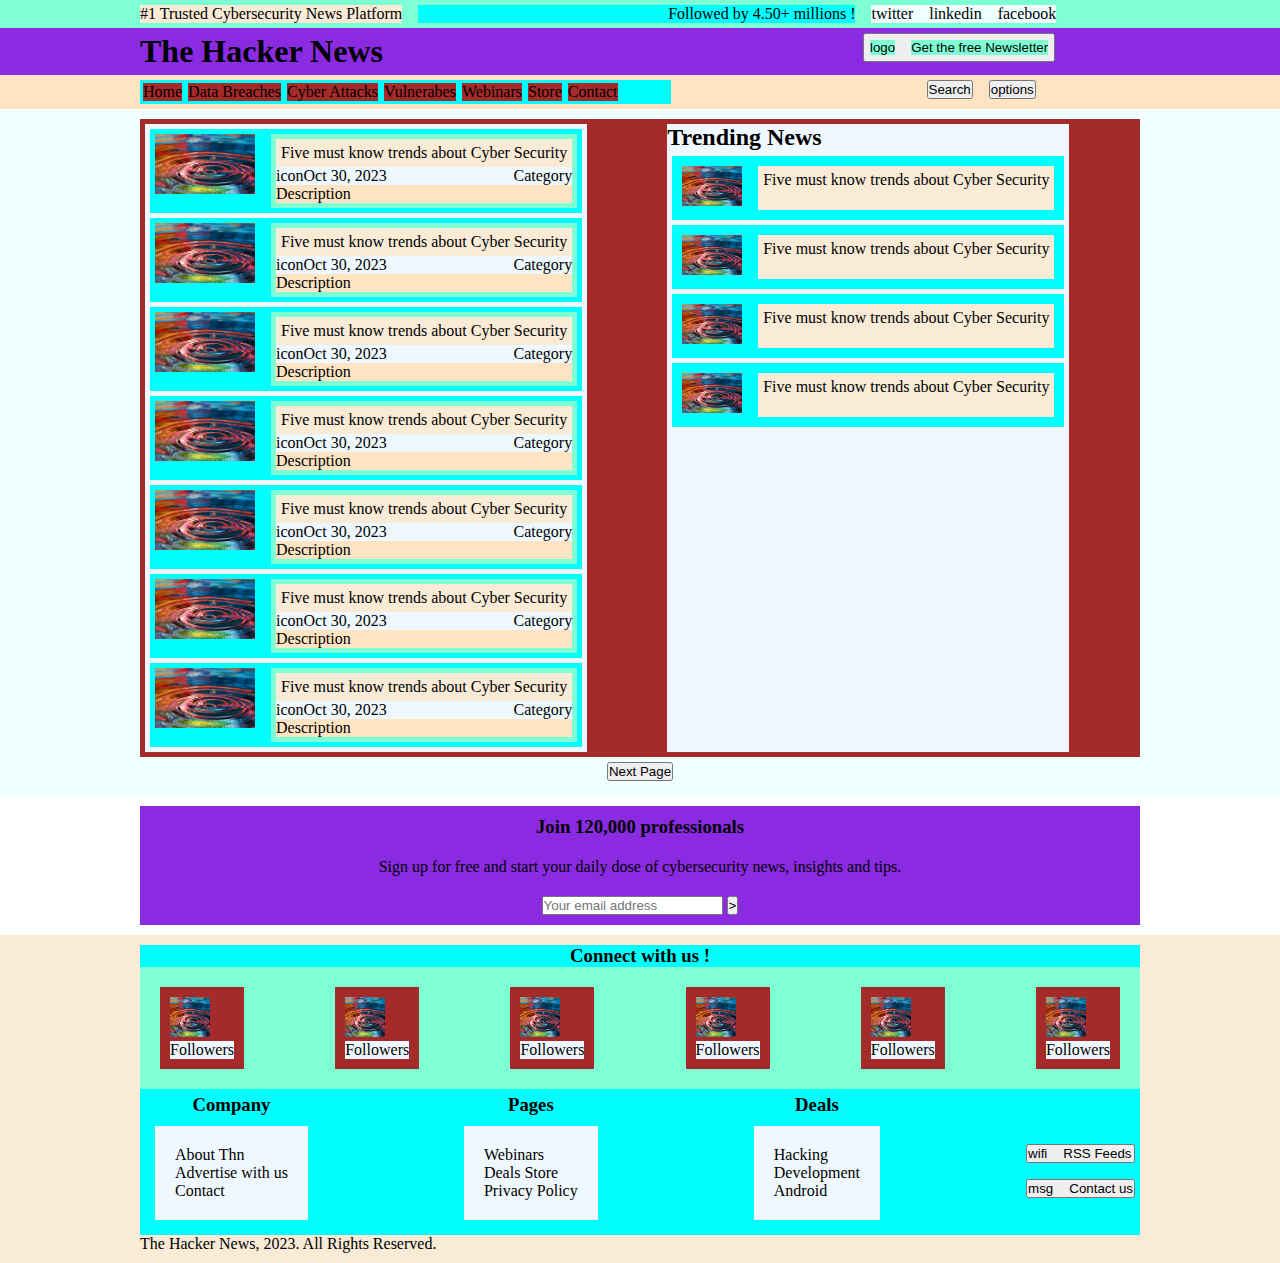
<file: index.html>
<!DOCTYPE html>
<html lang="en">
<head>
    <meta charset="UTF-8">
    <meta name="viewport" content="width=device-width, initial-scale=1.0">
    <title>The Hacker News</title>
    <link rel="stylesheet" type="text/css" href="static/reset.css">
    <link rel="stylesheet" type="text/css" href="static/styles.css">
</head>
<body>
    <div>
        <!--Header starts here-->
        
        <div class="header">
            <!--Top navbar-->
            <div class="top-navbar">
                <div class="center">
                    <div class="top-navbar-left">
                        #1 Trusted Cybersecurity News Platform
                    </div>
                    <div class="top-navbar-center">
                        <p>Followed by 4.50+ millions !</p>
                    </div>
                    <div class="top-navbar-right">
                        <div class="twitter-logo">twitter</div>
                        <div class="linkedin-logo">linkedin</div>
                        <div class="fb-logo">facebook</div>
                    </div>
                </div>
            </div>
            <!--Top navbar-->

            <!--Main navbar-->
            <div class="mid-navbar">
                <div class="center">
                    <div class="title">
                        <h1>The Hacker News</h1>
                    </div>
                    <div class="button">
                        <button>
                            <div class="btn">
                                <div class="logo">logo</div>
                                <div class="newsletter">Get the free Newsletter</div>
                            </div>
                        </button>
                    </div>
                </div>
            </div>
            
            <!--Main navbar ends -->

            <!--Bottom navbar-->
            <div class="bottom-navbar">
                <div class="center">
                    <div class="navbar-items">
                        <div class="style">Home</div>
                        <div class="style">Data Breaches</div>
                        <div class="style">Cyber Attacks</div>
                        <div class="style">Vulnerabes</div>
                        <div class="style">Webinars</div>
                        <div class="style">Store</div>
                        <div class="style">Contact</div>
                </div>
                <div class="logo">
                    <div class="logobutton"><button>Search</button></div>
                    <div class="logobutton"><button>options</button></div>
                </div>
                </div>
            </div>
            <!--Bottom navbar ends -->
        </div>
        <!--header ends here-->

        <!--main body starts here-->
            <div class="article">
                <div class="center">
                    <div class="article-wrapper-wrapper">
                        <div class="article-wrapper">
                            <!--news card starts here-->
                            <div class="news-content">
                                    <div class="news-card">
                                        <div><img src="static/test.jpg" width="100px" height="60px"></div>
                                            <div class="news-details">
                                                <div class="news-title">Five must know trends about Cyber Security</div>
                                                <div class="category">
                                                    <div class="date">
                                                        <div>icon</div>
                                                        <div>Oct 30, 2023</div>
                                                        </div>
                                                        <div>Category</div>
                                                </div>
                                                <div class="description">Description</div>  
                                        </div>
                                    </div>
                                    <div class="news-card">
                                        <div><img src="static/test.jpg" width="100px" height="60px"></div>
                                            <div class="news-details">
                                                <div class="news-title">Five must know trends about Cyber Security</div>
                                                <div class="category">
                                                    <div class="date">
                                                        <div>icon</div>
                                                        <div>Oct 30, 2023</div>
                                                        </div>
                                                        <div>Category</div>
                                                </div>
                                                <div class="description">Description</div>  
                                        </div>
                                    </div>
                                    <div class="news-card">
                                        <div><img src="static/test.jpg" width="100px" height="60px"></div>
                                            <div class="news-details">
                                                <div class="news-title">Five must know trends about Cyber Security</div>
                                                <div class="category">
                                                    <div class="date">
                                                        <div>icon</div>
                                                        <div>Oct 30, 2023</div>
                                                        </div>
                                                        <div>Category</div>
                                                </div>
                                                <div class="description">Description</div>  
                                        </div>
                                    </div>
                                    <div class="news-card">
                                        <div><img src="static/test.jpg" width="100px" height="60px"></div>
                                            <div class="news-details">
                                                <div class="news-title">Five must know trends about Cyber Security</div>
                                                <div class="category">
                                                    <div class="date">
                                                        <div>icon</div>
                                                        <div>Oct 30, 2023</div>
                                                        </div>
                                                        <div>Category</div>
                                                </div>
                                                <div class="description">Description</div>  
                                        </div>
                                    </div>
                                    <div class="news-card">
                                        <div><img src="static/test.jpg" width="100px" height="60px"></div>
                                            <div class="news-details">
                                                <div class="news-title">Five must know trends about Cyber Security</div>
                                                <div class="category">
                                                    <div class="date">
                                                        <div>icon</div>
                                                        <div>Oct 30, 2023</div>
                                                        </div>
                                                        <div>Category</div>
                                                </div>
                                                <div class="description">Description</div>  
                                        </div>
                                    </div>
                                    <div class="news-card">
                                        <div><img src="static/test.jpg" width="100px" height="60px"></div>
                                            <div class="news-details">
                                                <div class="news-title">Five must know trends about Cyber Security</div>
                                                <div class="category">
                                                    <div class="date">
                                                        <div>icon</div>
                                                        <div>Oct 30, 2023</div>
                                                        </div>
                                                        <div>Category</div>
                                                </div>
                                                <div class="description">Description</div>  
                                        </div>
                                    </div>
                                    <div class="news-card">
                                        <div><img src="static/test.jpg" width="100px" height="60px"></div>
                                            <div class="news-details">
                                                <div class="news-title">Five must know trends about Cyber Security</div>
                                                <div class="category">
                                                    <div class="date">
                                                        <div>icon</div>
                                                        <div>Oct 30, 2023</div>
                                                        </div>
                                                        <div>Category</div>
                                                </div>
                                                <div class="description">Description</div>  
                                        </div>
                                    </div>                            
                            </div>
                            <!--Trending section start -->
                            <div class="trending-content">
                                <div><h2>Trending News</h2></div>
                                <div class="trending">
                                    <div class="trending-card">
                                        <div><img src="static/test.jpg" width="60px" height="40px"></div>
                                    <div class="trending-title">
                                        <div>Five must know trends about Cyber Security</div>
                                    </div>
                                    </div>
                                </div>
                                <div class="trending">
                                    <div class="trending-card">
                                        <div><img src="static/test.jpg" width="60px" height="40px"></div>
                                    <div class="trending-title">
                                        <div>Five must know trends about Cyber Security</div>
                                    </div>
                                    </div>
                                </div>
                                <div class="trending">
                                    <div class="trending-card">
                                        <div><img src="static/test.jpg" width="60px" height="40px"></div>
                                    <div class="trending-title">
                                        <div>Five must know trends about Cyber Security</div>
                                    </div>
                                    </div>
                                </div>
                                <div class="trending">
                                    <div class="trending-card">
                                        <div><img src="static/test.jpg" width="60px" height="40px"></div>
                                    <div class="trending-title">
                                        <div>Five must know trends about Cyber Security</div>
                                    </div>
                                    </div>
                                </div>                            
                            </div> 
                            <!--Trending section end -->                                                                
                        </div>                        
                    </div>                        
                </div>                
                <div class="btn">
                    <button>Next Page</button>
                </div>
            </div>
            
        
        <!--main body ends here-->

        <!--Container starts here-->
        <div class="carousel">
            <div class="center">
                <div class="carousel-content"><h3>Join 120,000 professionals</h3></div>
            <div class="carousel-content"><p>Sign up for free and start your daily dose of cybersecurity news, insights and tips.</p></div>
            <div class="carousel-content">
                <form>
                    <input type="email" id="email" placeholder="Your email address" required>
                    <button>></button>
                </form>
            </div>
            </div>
        </div>
        <!--Container ends here-->


        <!--Footer starts here-->
        
        <div class="footer">
            <div class="center">
                <div class="heading">
                    <h3>Connect with us !</h3>
                </div>
    
                <!-- social cards starts here-->
                <div class="social">
                        <div class="social-card">
                            <div><img src="static/test.jpg" width="40px" height="40"></div>
                            <div class="follow">Followers</div>
                        </div>
                        <div class="social-card">
                            <div><img src="static/test.jpg" width="40px" height="40"></div>
                            <div class="follow">Followers</div>
                        </div>
                        <div class="social-card">
                            <div><img src="static/test.jpg" width="40px" height="40"></div>
                            <div class="follow">Followers</div>
                        </div>
                        <div class="social-card">
                            <div><img src="static/test.jpg" width="40px" height="40"></div>
                            <div class="follow">Followers</div>
                        </div>
                        <div class="social-card">
                            <div><img src="static/test.jpg" width="40px" height="40"></div>
                            <div class="follow">Followers</div>
                        </div>
                        <div class="social-card">
                            <div><img src="static/test.jpg" width="40px" height="40"></div>
                            <div class="follow">Followers</div>
                        </div>
                </div>
                <!-- social cards starts here-->
    
                <!-- footer column starts here-->
                <div class="foot-col">
                    <div class="foot-col-title"><h3>Company</h3>
                        <div class="foot-col-content">
                            <ul>About Thn</ul>
                            <ul>Advertise with us</ul>
                            <ul>Contact</ul>
                        </div>
                    </div>
    
                    <div class="foot-col-title"><h3>Pages</h3>
                        <div class="foot-col-content">
                            <ul>Webinars</ul>
                            <ul>Deals Store</ul>
                            <ul>Privacy Policy</ul>
                        </div>
                    </div>
    
                    <div class="foot-col-title"><h3>Deals</h3>
                        <div class="foot-col-content">
                            <ul>Hacking</ul>
                            <ul>Development</ul>
                            <ul>Android</ul>
                        </div>
                    </div>
    
                    <div class="foot-col-title">
                        <div class="foot-col-btn">
                            <button>
                                <div class="foot-btn">
                                    <div>wifi</div>
                                    <div>RSS Feeds</div>
                                </div>
                            </button>
                            <button>
                                <div class="foot-btn">
                                    <div>msg</div>
                                    <div>Contact us</div>
                                </div>
                            </button>
                            </div>
                        </div>
                    </div>
                </div>
                <!-- footer column ends here-->
                <div class="trademark"><p>The Hacker News, 2023. All Rights Reserved.</p></div>
            </div>

        </div>
        
        <!--Footer ends here-->


        </div>
    </div>
</body>
</html>
</file>
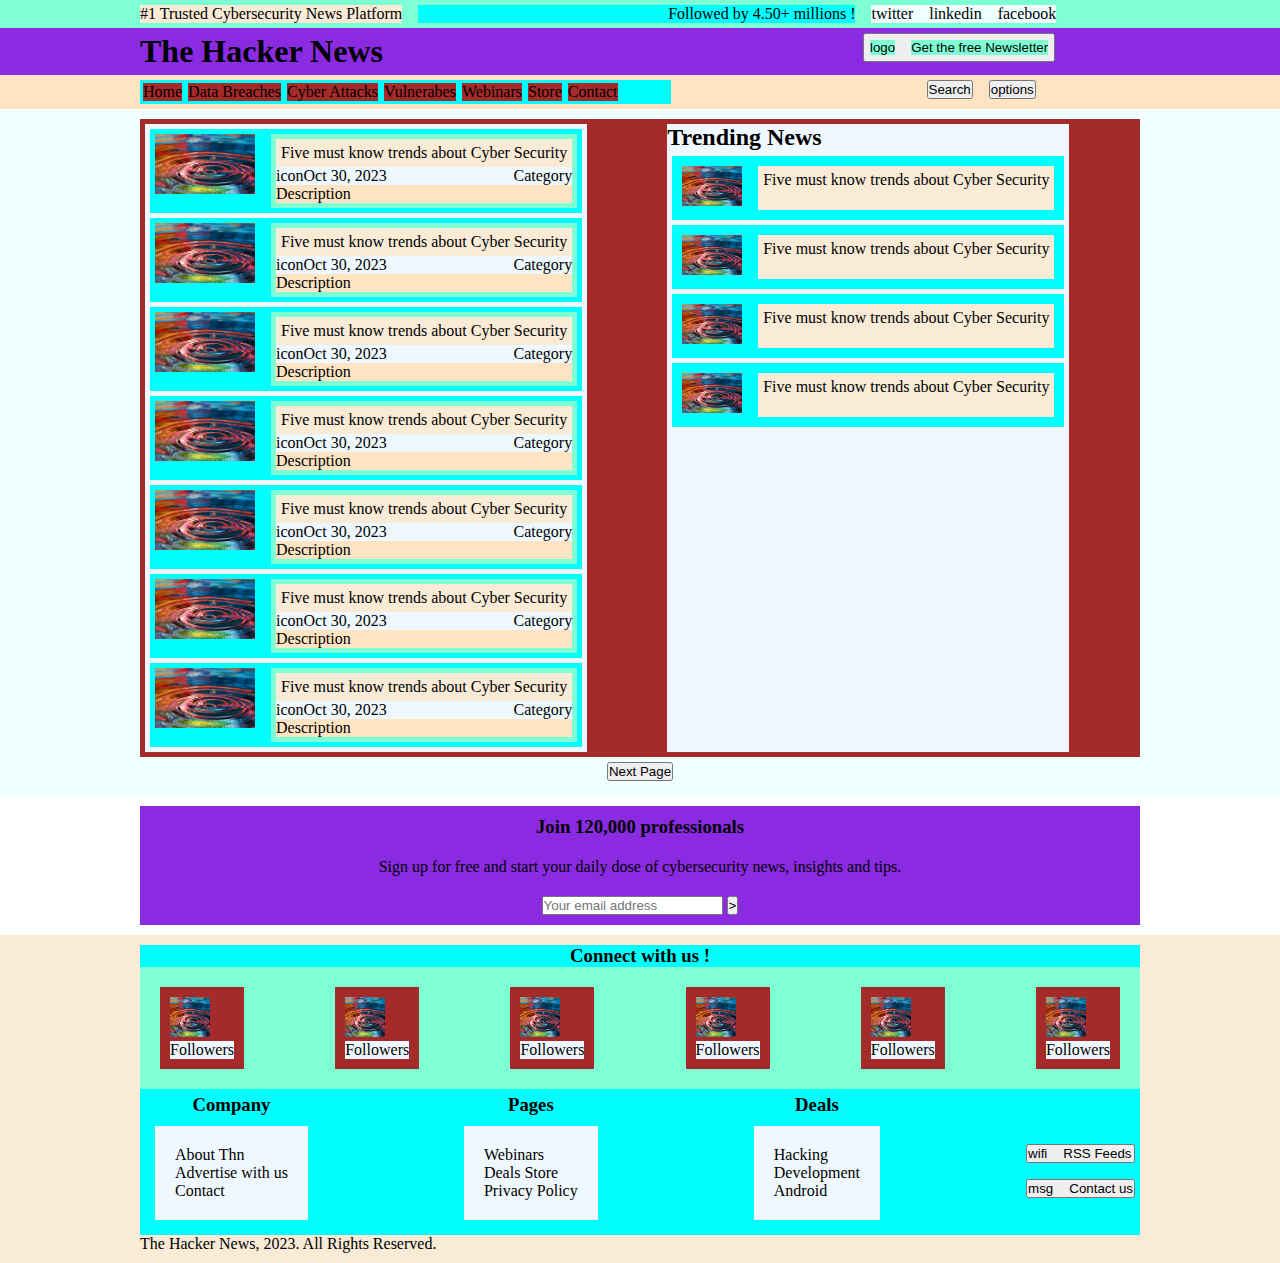
<file: static/index.html>
<!DOCTYPE html>
<html lang="en">
<head>
    <meta charset="UTF-8">
    <meta name="viewport" content="width=device-width, initial-scale=1.0">
    <title>The Hacker News</title>
    <link rel="stylesheet" type="text/css" href="reset.css">
    <link rel="stylesheet" type="text/css" href="styles.css">
</head>
<body>
    <div>
        <!--Header starts here-->
        
        <div class="header">
            <!--Top navbar-->
            <div class="top-navbar">
                <div class="center">
                    <div class="top-navbar-left">
                        #1 Trusted Cybersecurity News Platform
                    </div>
                    <div class="top-navbar-center">
                        <p>Followed by 4.50+ millions !</p>
                    </div>
                    <div class="top-navbar-right">
                        <div class="twitter-logo">twitter</div>
                        <div class="linkedin-logo">linkedin</div>
                        <div class="fb-logo">facebook</div>
                    </div>
                </div>
            </div>
            <!--Top navbar-->

            <!--Main navbar-->
            <div class="mid-navbar">
                <div class="center">
                    <div class="title">
                        <h1>The Hacker News</h1>
                    </div>
                    <div class="button">
                        <button>
                            <div class="btn">
                                <div class="logo">logo</div>
                                <div class="newsletter">Get the free Newsletter</div>
                            </div>
                        </button>
                    </div>
                </div>
            </div>
            
            <!--Main navbar ends -->

            <!--Bottom navbar-->
            <div class="bottom-navbar">
                <div class="center">
                    <div class="navbar-items">
                        <div class="style">Home</div>
                        <div class="style">Data Breaches</div>
                        <div class="style">Cyber Attacks</div>
                        <div class="style">Vulnerabes</div>
                        <div class="style">Webinars</div>
                        <div class="style">Store</div>
                        <div class="style">Contact</div>
                </div>
                <div class="logo">
                    <div class="logobutton"><button>Search</button></div>
                    <div class="logobutton"><button>options</button></div>
                </div>
                </div>
            </div>
            <!--Bottom navbar ends -->
        </div>
        <!--header ends here-->

        <!--main body starts here-->
            <div class="article">
                <div class="center">
                    <div class="article-wrapper-wrapper">
                        <div class="article-wrapper">
                            <!--news card starts here-->
                            <div class="news-content">
                                    <div class="news-card">
                                        <div><img src="../static/test.jpg" width="100px" height="60px"></div>
                                            <div class="news-details">
                                                <div class="news-title">Five must know trends about Cyber Security</div>
                                                <div class="category">
                                                    <div class="date">
                                                        <div>icon</div>
                                                        <div>Oct 30, 2023</div>
                                                        </div>
                                                        <div>Category</div>
                                                </div>
                                                <div class="description">Description</div>  
                                        </div>
                                    </div>
                                    <div class="news-card">
                                        <div><img src="../static/test.jpg" width="100px" height="60px"></div>
                                            <div class="news-details">
                                                <div class="news-title">Five must know trends about Cyber Security</div>
                                                <div class="category">
                                                    <div class="date">
                                                        <div>icon</div>
                                                        <div>Oct 30, 2023</div>
                                                        </div>
                                                        <div>Category</div>
                                                </div>
                                                <div class="description">Description</div>  
                                        </div>
                                    </div>
                                    <div class="news-card">
                                        <div><img src="../static/test.jpg" width="100px" height="60px"></div>
                                            <div class="news-details">
                                                <div class="news-title">Five must know trends about Cyber Security</div>
                                                <div class="category">
                                                    <div class="date">
                                                        <div>icon</div>
                                                        <div>Oct 30, 2023</div>
                                                        </div>
                                                        <div>Category</div>
                                                </div>
                                                <div class="description">Description</div>  
                                        </div>
                                    </div>
                                    <div class="news-card">
                                        <div><img src="../static/test.jpg" width="100px" height="60px"></div>
                                            <div class="news-details">
                                                <div class="news-title">Five must know trends about Cyber Security</div>
                                                <div class="category">
                                                    <div class="date">
                                                        <div>icon</div>
                                                        <div>Oct 30, 2023</div>
                                                        </div>
                                                        <div>Category</div>
                                                </div>
                                                <div class="description">Description</div>  
                                        </div>
                                    </div>
                                    <div class="news-card">
                                        <div><img src="../static/test.jpg" width="100px" height="60px"></div>
                                            <div class="news-details">
                                                <div class="news-title">Five must know trends about Cyber Security</div>
                                                <div class="category">
                                                    <div class="date">
                                                        <div>icon</div>
                                                        <div>Oct 30, 2023</div>
                                                        </div>
                                                        <div>Category</div>
                                                </div>
                                                <div class="description">Description</div>  
                                        </div>
                                    </div>
                                    <div class="news-card">
                                        <div><img src="../static/test.jpg" width="100px" height="60px"></div>
                                            <div class="news-details">
                                                <div class="news-title">Five must know trends about Cyber Security</div>
                                                <div class="category">
                                                    <div class="date">
                                                        <div>icon</div>
                                                        <div>Oct 30, 2023</div>
                                                        </div>
                                                        <div>Category</div>
                                                </div>
                                                <div class="description">Description</div>  
                                        </div>
                                    </div>
                                    <div class="news-card">
                                        <div><img src="../static/test.jpg" width="100px" height="60px"></div>
                                            <div class="news-details">
                                                <div class="news-title">Five must know trends about Cyber Security</div>
                                                <div class="category">
                                                    <div class="date">
                                                        <div>icon</div>
                                                        <div>Oct 30, 2023</div>
                                                        </div>
                                                        <div>Category</div>
                                                </div>
                                                <div class="description">Description</div>  
                                        </div>
                                    </div>                            
                            </div>
                            <!--Trending section start -->
                            <div class="trending-content">
                                <div><h2>Trending News</h2></div>
                                <div class="trending">
                                    <div class="trending-card">
                                        <div><img src="../static/test.jpg" width="60px" height="40px"></div>
                                    <div class="trending-title">
                                        <div>Five must know trends about Cyber Security</div>
                                    </div>
                                    </div>
                                </div>
                                <div class="trending">
                                    <div class="trending-card">
                                        <div><img src="../static/test.jpg" width="60px" height="40px"></div>
                                    <div class="trending-title">
                                        <div>Five must know trends about Cyber Security</div>
                                    </div>
                                    </div>
                                </div>
                                <div class="trending">
                                    <div class="trending-card">
                                        <div><img src="../static/test.jpg" width="60px" height="40px"></div>
                                    <div class="trending-title">
                                        <div>Five must know trends about Cyber Security</div>
                                    </div>
                                    </div>
                                </div>
                                <div class="trending">
                                    <div class="trending-card">
                                        <div><img src="../static/test.jpg" width="60px" height="40px"></div>
                                    <div class="trending-title">
                                        <div>Five must know trends about Cyber Security</div>
                                    </div>
                                    </div>
                                </div>                            
                            </div> 
                            <!--Trending section end -->                                                                
                        </div>                        
                    </div>                        
                </div>                
                <div class="btn">
                    <button>Next Page</button>
                </div>
            </div>
            
        
        <!--main body ends here-->

        <!--Container starts here-->
        <div class="carousel">
            <div class="center">
                <div class="carousel-content"><h3>Join 120,000 professionals</h3></div>
            <div class="carousel-content"><p>Sign up for free and start your daily dose of cybersecurity news, insights and tips.</p></div>
            <div class="carousel-content">
                <form>
                    <input type="email" id="email" placeholder="Your email address" required>
                    <button>></button>
                </form>
            </div>
            </div>
        </div>
        <!--Container ends here-->


        <!--Footer starts here-->
        
        <div class="footer">
            <div class="center">
                <div class="heading">
                    <h3>Connect with us !</h3>
                </div>
    
                <!-- social cards starts here-->
                <div class="social">
                        <div class="social-card">
                            <div><img src="../static/test.jpg" width="40px" height="40"></div>
                            <div class="follow">Followers</div>
                        </div>
                        <div class="social-card">
                            <div><img src="../static/test.jpg" width="40px" height="40"></div>
                            <div class="follow">Followers</div>
                        </div>
                        <div class="social-card">
                            <div><img src="../static/test.jpg" width="40px" height="40"></div>
                            <div class="follow">Followers</div>
                        </div>
                        <div class="social-card">
                            <div><img src="../static/test.jpg" width="40px" height="40"></div>
                            <div class="follow">Followers</div>
                        </div>
                        <div class="social-card">
                            <div><img src="../static/test.jpg" width="40px" height="40"></div>
                            <div class="follow">Followers</div>
                        </div>
                        <div class="social-card">
                            <div><img src="../static/test.jpg" width="40px" height="40"></div>
                            <div class="follow">Followers</div>
                        </div>
                </div>
                <!-- social cards starts here-->
    
                <!-- footer column starts here-->
                <div class="foot-col">
                    <div class="foot-col-title"><h3>Company</h3>
                        <div class="foot-col-content">
                            <ul>About Thn</ul>
                            <ul>Advertise with us</ul>
                            <ul>Contact</ul>
                        </div>
                    </div>
    
                    <div class="foot-col-title"><h3>Pages</h3>
                        <div class="foot-col-content">
                            <ul>Webinars</ul>
                            <ul>Deals Store</ul>
                            <ul>Privacy Policy</ul>
                        </div>
                    </div>
    
                    <div class="foot-col-title"><h3>Deals</h3>
                        <div class="foot-col-content">
                            <ul>Hacking</ul>
                            <ul>Development</ul>
                            <ul>Android</ul>
                        </div>
                    </div>
    
                    <div class="foot-col-title">
                        <div class="foot-col-btn">
                            <button>
                                <div class="foot-btn">
                                    <div>wifi</div>
                                    <div>RSS Feeds</div>
                                </div>
                            </button>
                            <button>
                                <div class="foot-btn">
                                    <div>msg</div>
                                    <div>Contact us</div>
                                </div>
                            </button>
                            </div>
                        </div>
                    </div>
                </div>
                <!-- footer column ends here-->
                <div class="trademark"><p>The Hacker News, 2023. All Rights Reserved.</p></div>
            </div>

        </div>
        
        <!--Footer ends here-->


        </div>
    </div>
</body>
</html>
</file>
<file: static/styles.css>
.top-navbar {
    padding: 5px;
    background-color: aquamarine;

    .center {
        display: flex;
        gap: 1rem;
        width: 1000px;
        margin: 0 auto;
    }
}


.top-navbar-left {
    background-color:antiquewhite;
}

.top-navbar-center {
    padding-left: 250px;
    background-color:aqua;
}

.top-navbar-right {
    display: flex;
    background-color: azure;
    gap: 1rem;
}

.mid-navbar {
    margin: 0, auto;
    padding: 5px;
    background-color:blueviolet;

    .center {
        display: flex;
        width: 1000px;
        margin: 0 auto;
        gap: 30rem;

        .logo {
            background-color:aquamarine;
        }

        .newsletter{
            background-color: aquamarine;
        }

    }
}



.bottom-navbar {
    background-color: bisque;
    padding: 5px;

    .center {
        display: flex;
        width: 1000px;
        margin: 0 auto;
        gap: 16rem;
    }
}

.style {
    display: flex;
    flex-direction: column;
    gap: 1rem;
    margin: 3px;
    background-color: brown;
}

.logo {
    display: flex;
    gap: 1rem;
}

.navbar-items {
    display: flex;
}

.article{
    background-color:azure;
    padding: 10px;
    justify-content: space-between;

    .center {
        width: 1000px;
        margin: 0 auto;

        .article-wrapper {
            display: flex;
            gap: 5rem;
        }
    }
}

.article-wrapper-wrapper {
    padding: 5px;
    background-color: brown;
    gap: 1rem;

    .center {
        width: 1000px;
        margin: 0 auto;
    }
}

.news-content, .trending-content {
    background-color: aliceblue;
}

.news-card, .trending {
    display: flex;
    background-color:aqua;
    margin: 5px;
    padding: 5px;
    gap: 1rem;
}

.news-details {
    background-color:aquamarine;
    padding: 5px;
}

.trending-title, .news-title {
    background-color:antiquewhite;
    padding: 5px;
}

.date, .category {
    background-color:aliceblue;
    display: flex;
    justify-content: space-between;
}

.description {
    background-color: bisque;
    text-wrap: balance;}

.trending-card {
    display: flex;
    padding: 5px;
    gap: 1rem;
}

.news-details {
    padding: 5px;
}


.navbar-items {
    background-color:aqua;
    padding-right: 50px;
}

.btn {
    display: flex;
    justify-content: center;
    padding: 5px;
    gap: 1rem;
}

.carousel {
    padding: 10px;

    .center {
        width: 1000px;
        margin: 0 auto;
    }
}

.carousel-content {
    background-color:blueviolet;
    text-align: center;
    padding: 10px;
}


.footer {
    background-color: antiquewhite;
    padding: 10px;
    
    .center {
        width: 1000px;
        margin: 0 auto;
    }

    .trademark {
        width: 1000px;
        margin: 0 auto;
    }
}


.heading {
    display: flex;
    background-color: aqua;
    justify-content: center;
}

.social {
        display: flex;
        background-color: aquamarine;
        justify-content: space-between;
        padding: 10px;
}

.social{
    display: flex;
}
.social-card {
    background-color:brown;
    padding: 10px;
    margin: 10px;
}

.follow {
    background-color:aliceblue ;
}

.foot-col {
    display: flex;
    background-color: aqua;
    justify-content: space-between;
    padding: 5px;
}

.foot-col-title {
    text-align: center;
}

.foot-col-content {
    background-color:aliceblue;
    padding: 20px;
    margin: 10px;
    text-align: left;
}

.foot-col-btn {
    display: flex;
    flex-direction: column;
    gap: 1rem;
    padding-top: 50px;
}

.foot-btn {
    display: flex;
    gap: 1rem;
    text-align: left;
}
</file>
